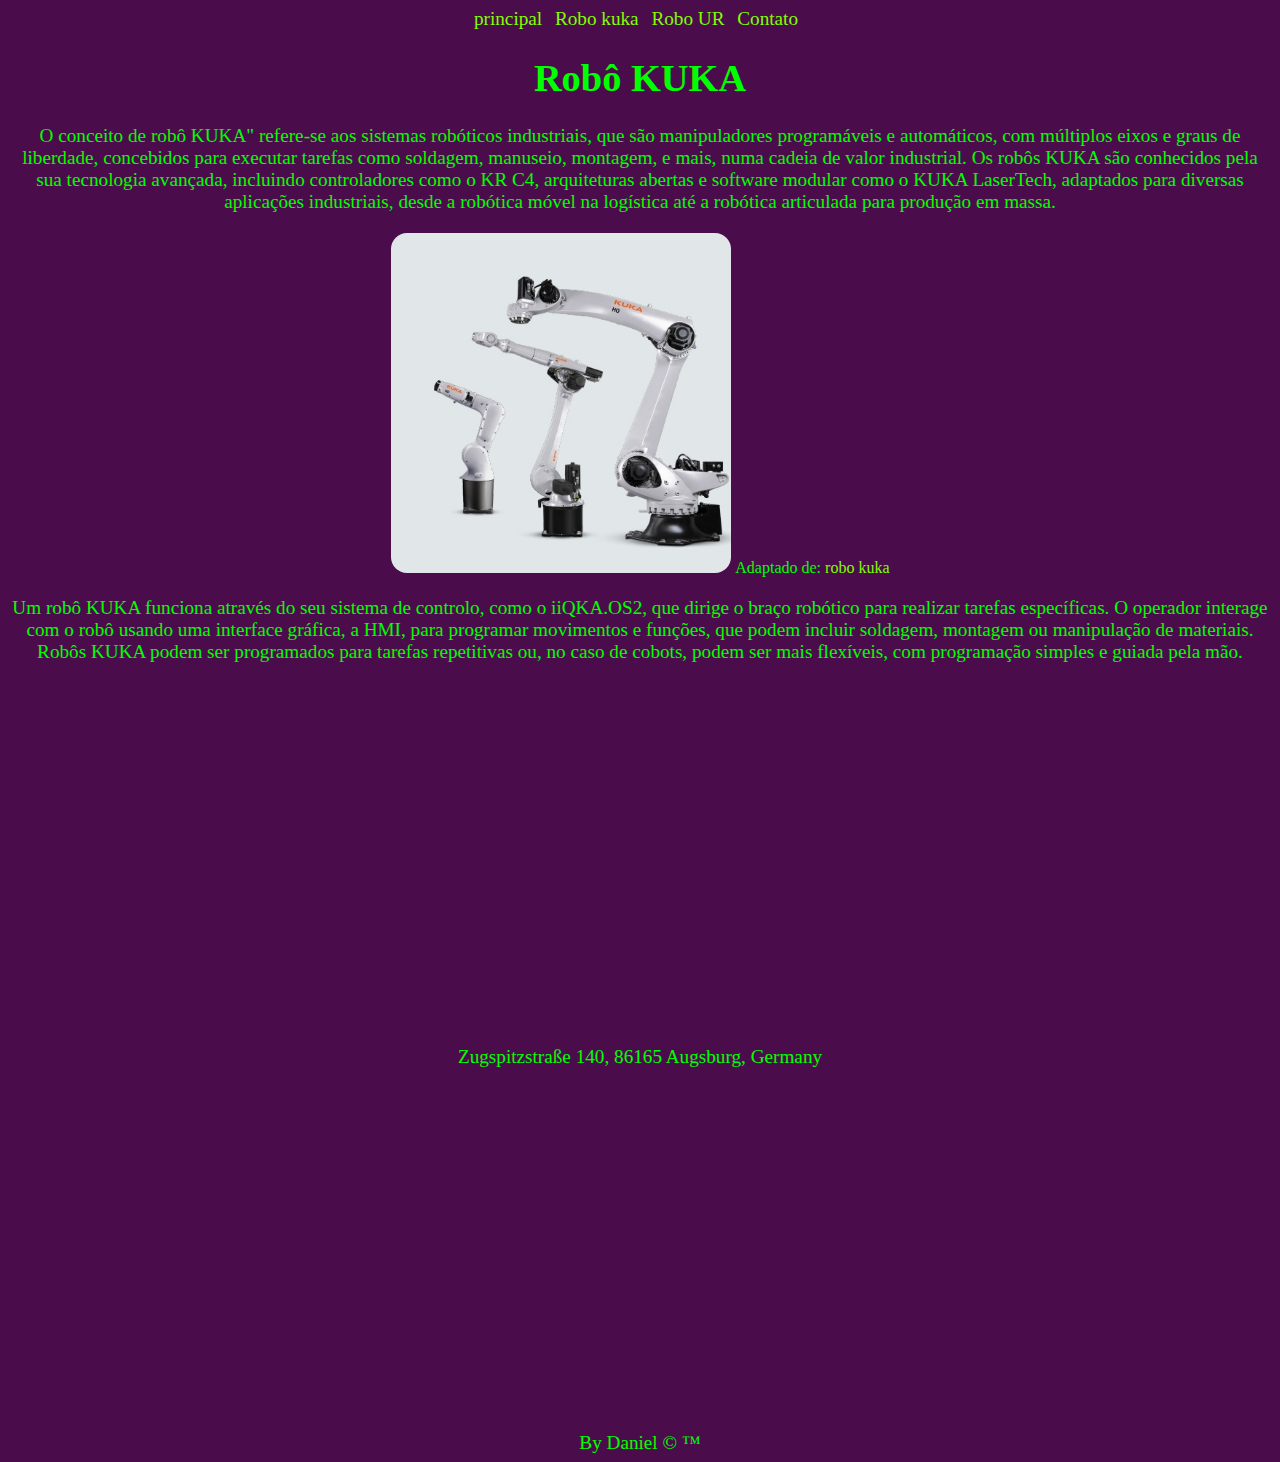
<file: html/robo_kuka.html>
<!DOCTYPE html>
<html lang="pt-BR">
<head>
    <meta charset="UTF-8">
    <meta name="viewport" content="width=device-width, initial-scale=1.0">
    <link rel="stylesheet" href="../css/style.css">
    <title>Robótica</title>
</head>
<body>
    <header>
        <nav>
            <a href="../index.html">principal</a>
            <a href="./robo_kuka.html">Robo kuka</a>
            <a href="./robo_ur.html">Robo UR</a>
            <a href="./contato.html">Contato</a>
        </nav>
    </header>
    <main>
<h1>Robô KUKA</h1>
<p>O conceito de robô KUKA" refere-se aos sistemas robóticos industriais, que são manipuladores programáveis e automáticos, com múltiplos eixos e graus de liberdade, concebidos para executar tarefas como soldagem, manuseio, montagem, e mais, numa cadeia de valor industrial. Os robôs KUKA são conhecidos pela sua tecnologia avançada, incluindo controladores como o KR C4, arquiteturas abertas e software modular como o KUKA LaserTech, adaptados para diversas aplicações industriais, desde a robótica móvel na logística até a robótica articulada para produção em massa. </p>
        <!-- conceito -->
         <div class="foto-robo">
            <img src="../img/robo industrial 3.jpg" alt="imagem de um robo">
            <small>Adaptado de: <a href="https://www.kuka.com/pt-br"> robo kuka</a></small>
         </div>
         <!-- imagem -->
          <p>Um robô KUKA funciona através do seu sistema de controlo, como o iiQKA.OS2, que dirige o braço robótico para realizar tarefas específicas. O operador interage com o robô usando uma interface gráfica, a HMI, para programar movimentos e funções, que podem incluir soldagem, montagem ou manipulação de materiais. Robôs KUKA podem ser programados para tarefas repetitivas ou, no caso de cobots, podem ser mais flexíveis, com programação simples e guiada pela mão. </p>
          <!-- texto sobre funcionamento -->
           <div class="video-robo">
            <iframe width="360" height="360" src="https://www.youtube.com/embed/tIIJME8-au8?si=qECsWFcDq0H4sTei" title="YouTube video player" frameborder="0" allow="accelerometer; autoplay; clipboard-write; encrypted-media; gyroscope; picture-in-picture; web-share" referrerpolicy="strict-origin-when-cross-origin" allowfullscreen></iframe>
           </div>
           <!-- video -->
           <!-- endereço de uma fabrica de robo kuka -->
            <P>Zugspitzstraße 140, 86165 Augsburg, Germany</P>
            <div class="maps-robo">
                <iframe src="https://www.google.com/maps/embed?pb=!1m18!1m12!1m3!1d10602.438337910005!2d10.924924720240764!3d48.368025236386345!2m3!1f0!2f0!3f0!3m2!1i1024!2i768!4f13.1!3m3!1m2!1s0x479ebc490bc0d351%3A0xa844f565300ac5d2!2sKUKA!5e0!3m2!1sen!2sbr!4v1757528984483!5m2!1sen!2sbr" width="360" height="360" style="border:0;" allowfullscreen="" loading="lazy" referrerpolicy="no-referrer-when-downgrade"></iframe>
            </div>
           <!-- mapa de fabrica -->
    </main>
    <footer>
        By Daniel &copy; &trade;
    </footer>
</body>
</html>
</file>
<file: css/style.css>
body{
    background-color: rgb(75, 12, 75);
    color: rgb(0, 255, 0);
    text-align: center;
    font-size: 1.2rem;
}

nav a{
    margin-right: 8px;
}

a{
    text-decoration: none;
    color: chartreuse;
}

a:hover{
    transition: ease;
    transition-duration: 3.0;
    background-color: rgb(0, 22, 122);
    padding: 0px 4px;
    border-radius: 8px;
}

a:active{
    transition: ease;
    transition-duration: 3.0;
    background-color: rgb(0, 22, 122);
    padding: 0px 4px;
    border-radius: 8px;
}

.foto-robo img{
    width: 340px;
    height: 340px;
    border-radius: 16px;
}

.video-robo iframe{
    border-radius: 16px;
    width: 340px;
    height: 340px;
}

.maps-robo iframe{
    width: 340px;
    height: 340px;
    border-radius: 16px;
}
</file>
